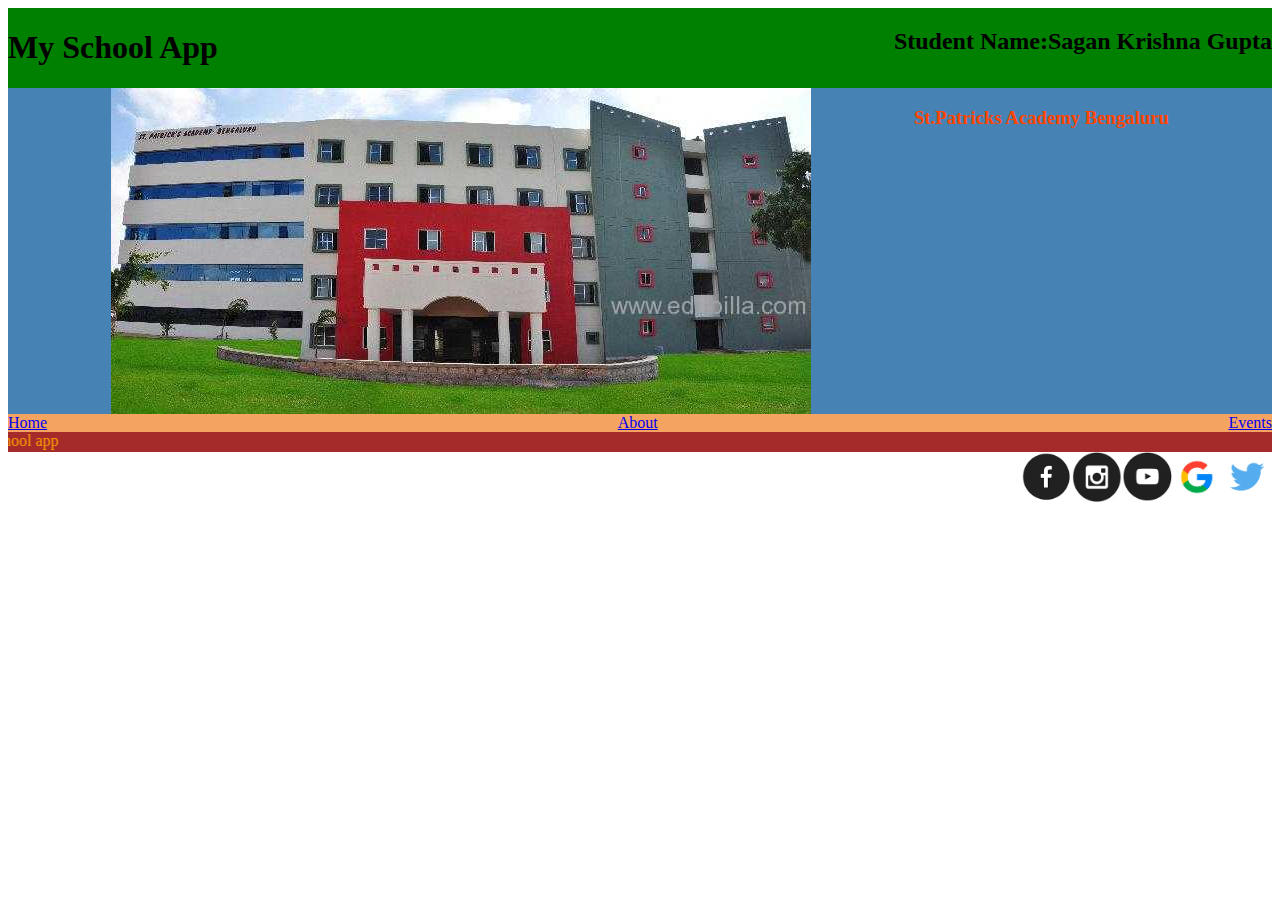
<file: index.html>
<!DOCTYPE html>
<html>
<head>
<title>
  School App          
</title>
<link rel="stylesheet"
      type="text/css"
      href="style.css"/> 
</head>
<body>
  <div class="header">
 <h1>My School App</h1>
<h2>Student Name:Sagan Krishna Gupta</h2>

</div>
<div class="image">
<img src="school.jpg">
<h3>St.Patricks Academy Bengaluru</h3>
</div>

<div class="body">
<a href=Home.html>Home</a>
<a href=About.html>About</a>
<a href=Events.html>Events</a>
</div>

<div class="marquee">
 <marquee behavior="scroll" direction="right" height="20">This is the main page of school app</marquee>
</div>

<div class="footer">
  <img src="fb.png" width=50 height=50>
  <img src="insta.png"width=50 height=50>
  <img src="youtube.png" width=50 height=50>
  <img src="google.png" width=50 height=50>
  <img src="twitter.png" width=50 height=50>
  </div>
  
</body>
</html>
</file>
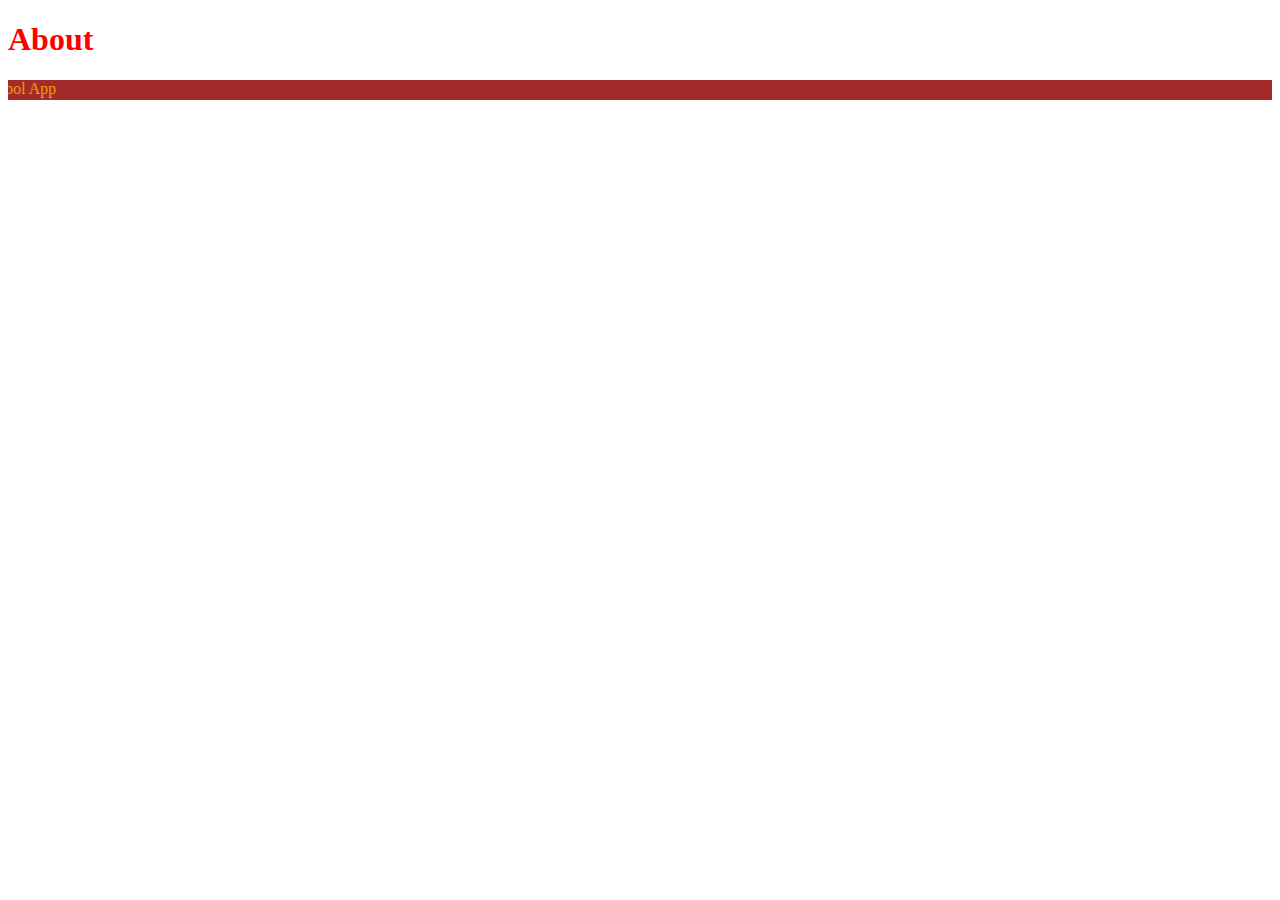
<file: About.html>
<!DOCTYPE html>
<html>
<head>
<title>
 About    
</title>
<style>
  h1{
 color:red;
  }  
  marquee{
      color:orange;
      background-color:brown;
  }
</style>
</head>
<body>
 <h1>About</h1>   
 <marquee behavior="scroll" direction="right" height="20"> This is the About page of the School App</marquee>
</body>
</html>
</file>
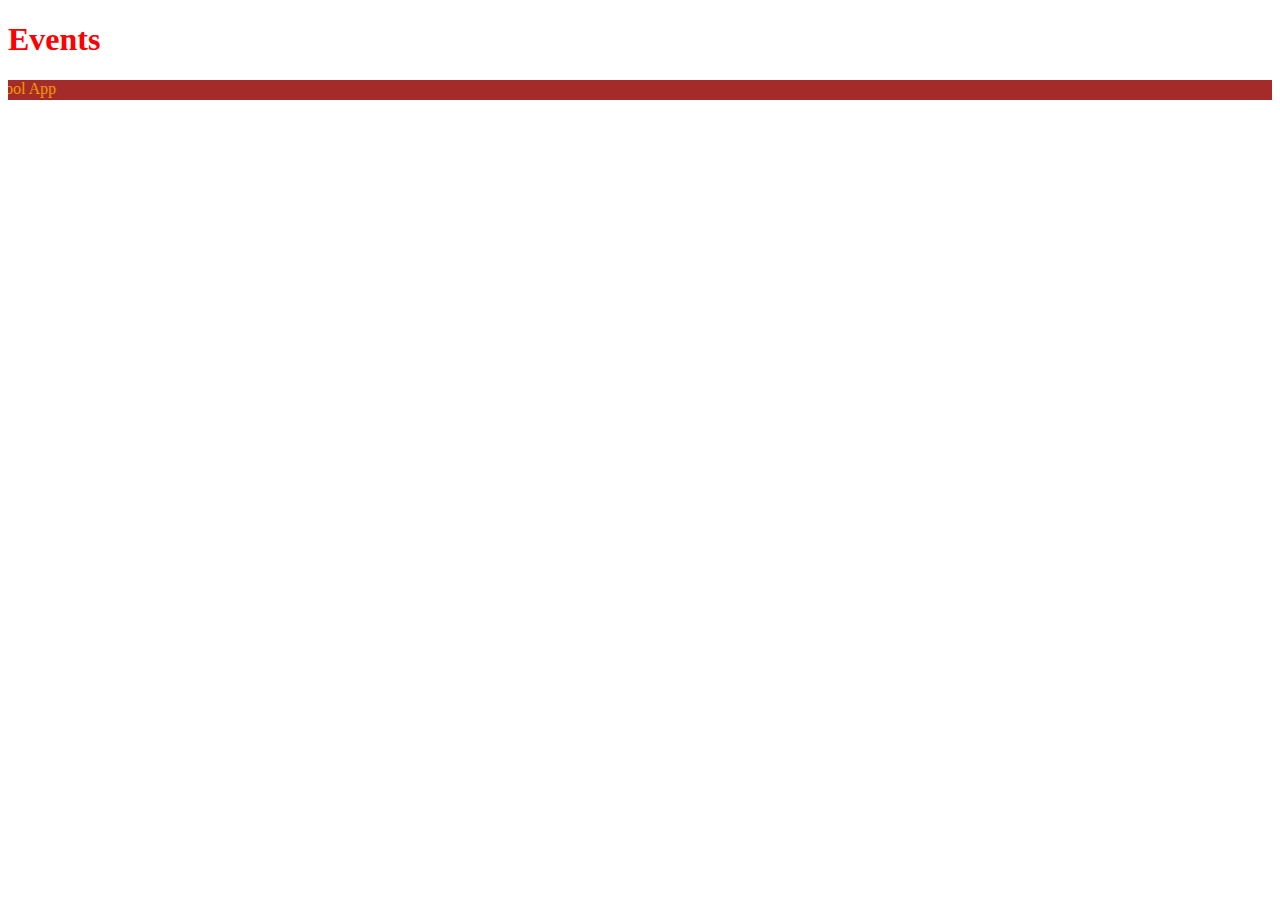
<file: Events.html>
<!DOCTYPE html>
<html>
<head>
<title>
 Events    
</title>
<style>
h1{
    color:red;
}
marquee{
    color:orange;
    background-color:brown;
}
</style>
</head>
<body>
 <h1>Events</h1>   
 <marquee behavior="scroll" direction="right" height="20">This is the Events page of the School App</marquee>
</body>
</html>
</file>
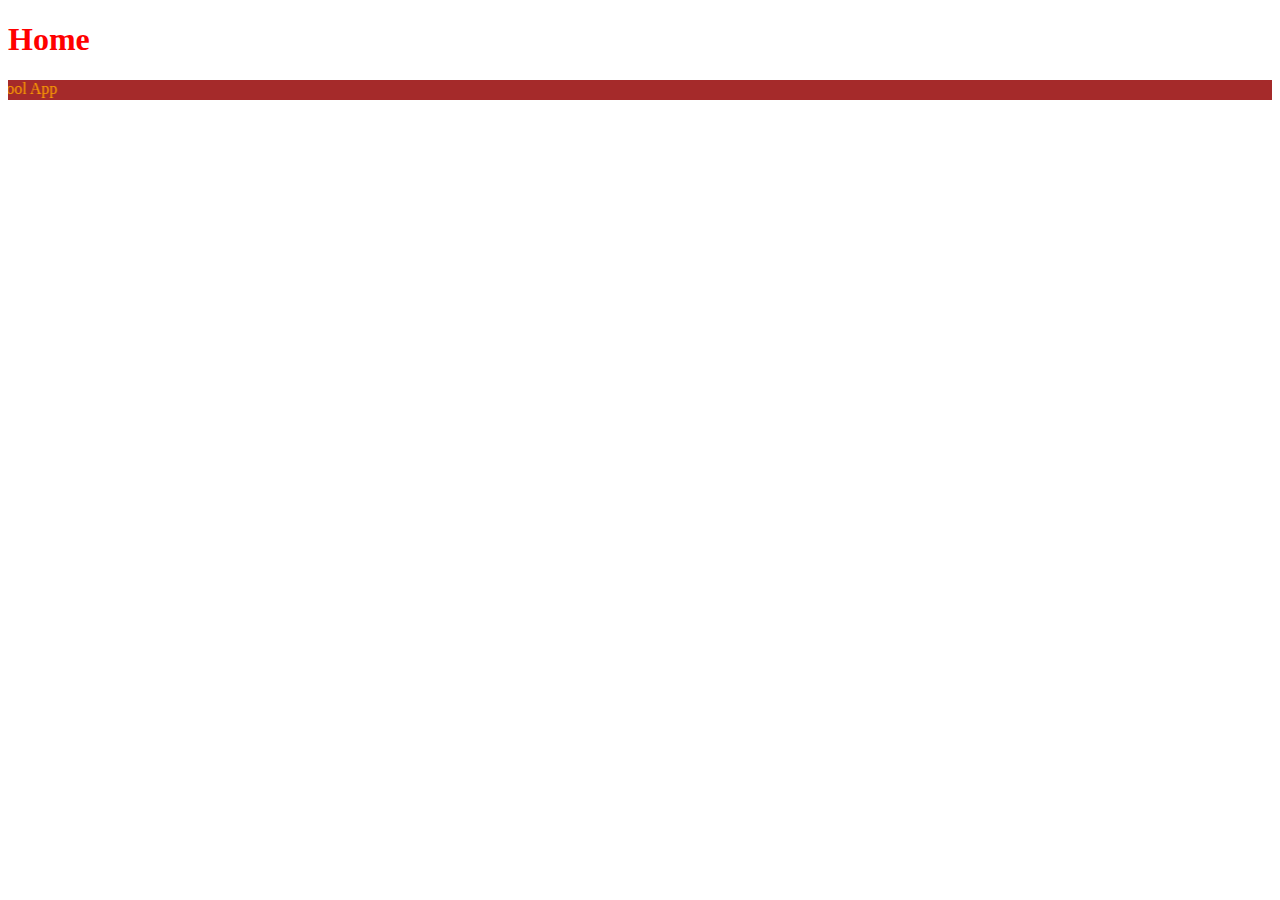
<file: Home.html>
<!DOCTYPE html>
<html>
<head>
<title>
 Home    
</title>
<style>
 h1{
     color:red;
 }   
 marquee{
     color:orange;
     background-color:brown;
 }
</style>
</head>
<body>
 <h1>Home</h1>   
 <marquee behavior="scroll" direction="right" height="20">This is the home page of the School App</marquee>
</body>
</html>
</file>
<file: style.css>
/*h1 {
    color:blueviolet;
}
* {
    border:solid;
}*/
.header{
    color:black;
    background-color: green;
    display:flex;
    justify-content:space-between;
}

.image{
    color:orangered;
    text-align: center;
    background-color:steelblue;
    display:flex;
    flex-wrap:wrap;
    justify-content:space-evenly;
}

.body{
    background-color:sandybrown;
    display:flex;
    justify-content:space-between;
}

.marquee{
    color:orange;
    background-color:brown;
    display:flex;
    justify-content:space-evenly;
}

.footer{
    display:flex;
    justify-content:flex-end;
}
</file>
